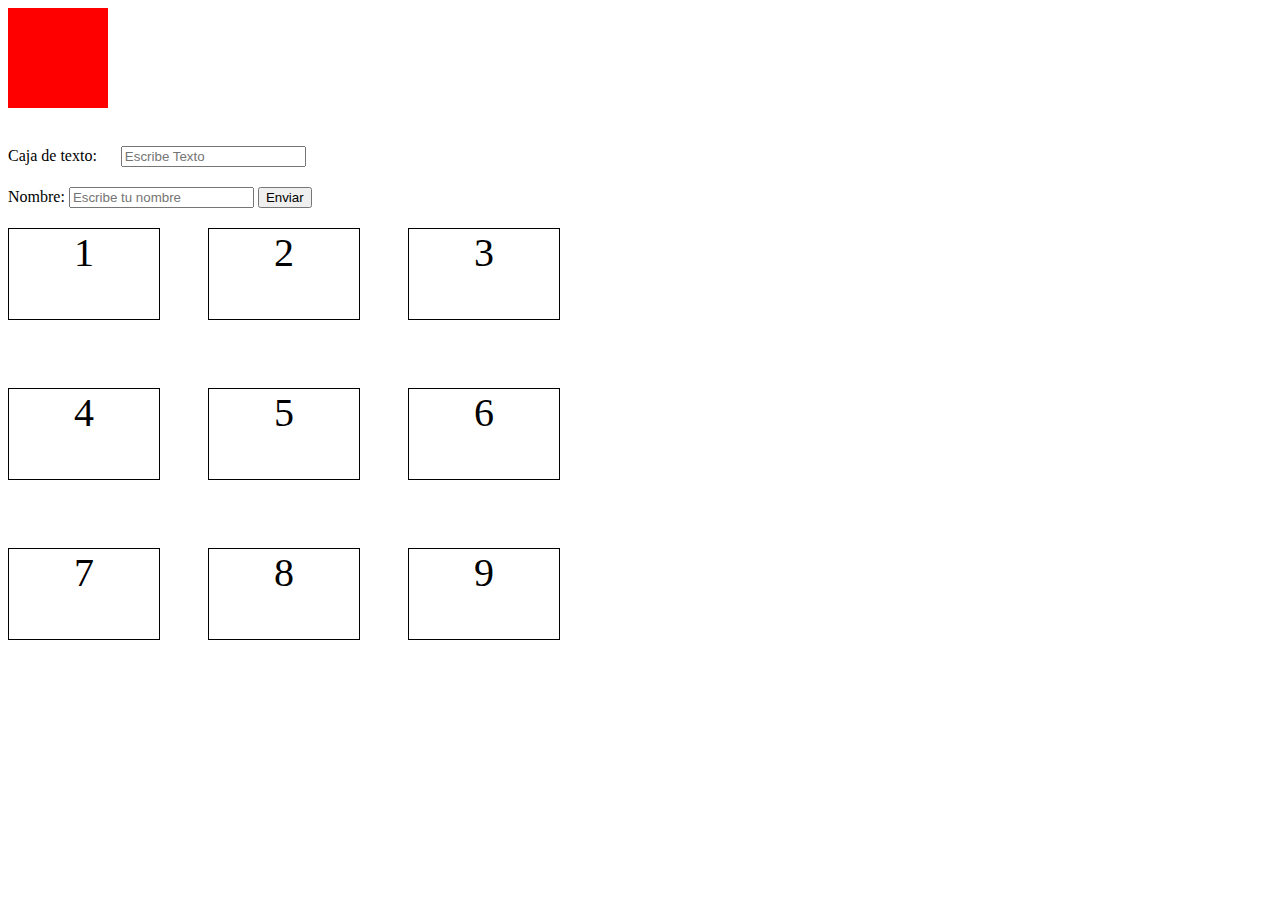
<file: Ejercicios_JavaScript_avanzados/Ejercicio1/index.html>
<!DOCTYPE html>
<html>
    <head>
        <meta charset="UTF-8">
        <title>Ejercicio 1 y 2 JavaScript Avanzado</title>
        <link rel="stylesheet" type="text/css" href="./styles.css" media="screen">
    </head>
    <body>
        <div class="box" id="box"></div>
        <br>
        Caja de texto: <input id="cajaTexto" type="text" placeholder="Escribe Texto" value=""/>
        
        <form id="formulario">
            Nombre: <input id="nombre" type="text" name="nombre" placeholder="Escribe tu nombre" value=""/>
            <button id="botonEnvio">Enviar</button>
        </form>
        <div id="gallery" class="gallery">
            <div class="gallery_item">1</div>
            <div class="gallery_item">2</div>
            <div class="gallery_item">3</div>
            <div class="gallery_item">4</div>
            <div class="gallery_item">5</div>
            <div class="gallery_item">6</div>
            <div class="gallery_item">7</div>
            <div class="gallery_item">8</div>
            <div class="gallery_item">9</div>
        </div>
        <script type="text/javascript" src="./scripts.js"></script>
    </body>

</html>
</file>
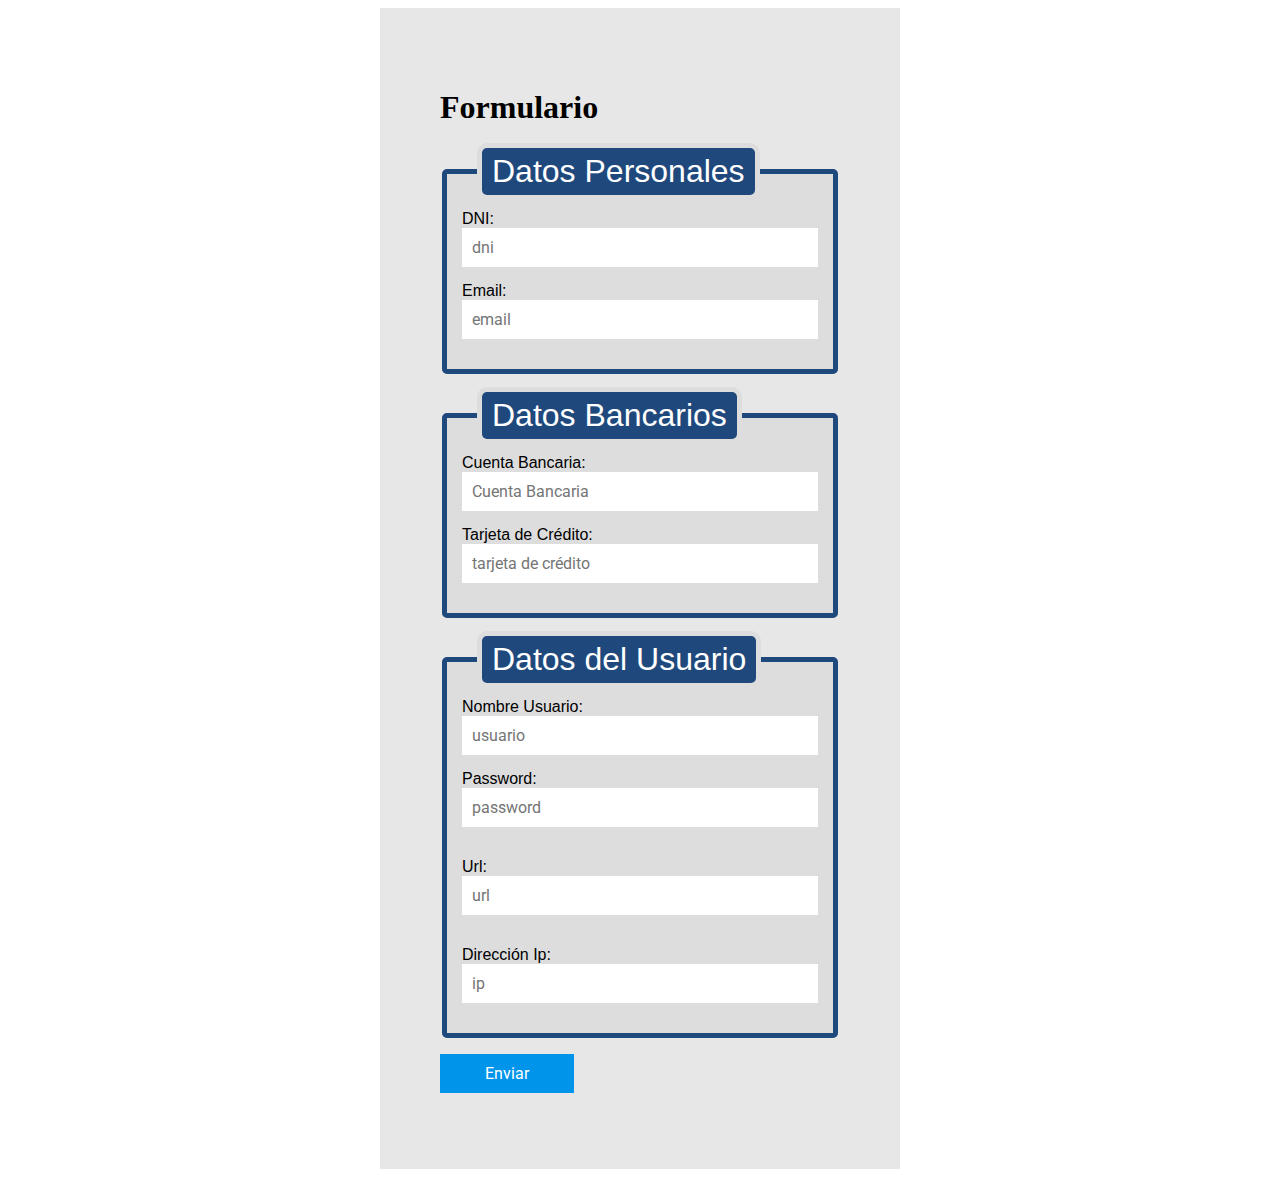
<file: Ejercicio Formulario/ValidacionFormularioGonzalo.html>
<!DOCTYPE html>
<html>
    <head>
        <meta charset="UTF-8">
        <title>Ejercicio Validación de Formulario</title>
        <link rel="stylesheet" type="text/css" href="./ValidacionFormularioGonzalo.css" media="screen">
        <!-- Usar la api de fonts de google para elegir una fuente en concreto -->
        <link rel="stylesheet"href="https://fonts.googleapis.com/css2?family=Roboto">
    </head>
    <body>
        <form id="formulario">
            <h1>Formulario</h1>
            <fieldset>
                <legend>Datos Personales</legend>
                <label>DNI: <input id="dni" type="text" name="dni" size="10" placeholder="dni"></label>
                <label>Email: <input id="email" type="email" name="email" size="20" placeholder="email"></label>
            </fieldset>
            <br>
            <fieldset>
                <legend>Datos Bancarios</legend>
                <label>Cuenta Bancaria: <input id="cuentaBancaria" Type="text" name="cuentaBancaria" placeholder="Cuenta Bancaria" size="20"></label>
                <label>Tarjeta de Crédito: <input id="tarjeta" type="text" name="tarjeta" placeholder="tarjeta de crédito" size="20"></label>
            </fieldset>
            <br>
            <fieldset>
                <legend>Datos del Usuario</legend>
                <label>Nombre Usuario: <input id="usuario" type="text" name="usuario" placeholder="usuario" size="20"></label>
                <label>Password: <input id="password" type="password" name="password" placeholder="password" size="20"></label>
                <label><p>Url: <input id="url" type="text" name="url" placeholder="url" size="20"></p></label>
                <label>Dirección Ip: <input id="ip" type="text" name="ip" placeholder="ip" size="15"></label>
            </fieldset>
            <p>
                <button id="enviar">Enviar</button>
            </p>
        </form>
        <script type="text/javascript" src="./validate.js"></script>
    </body>
</html>
</file>
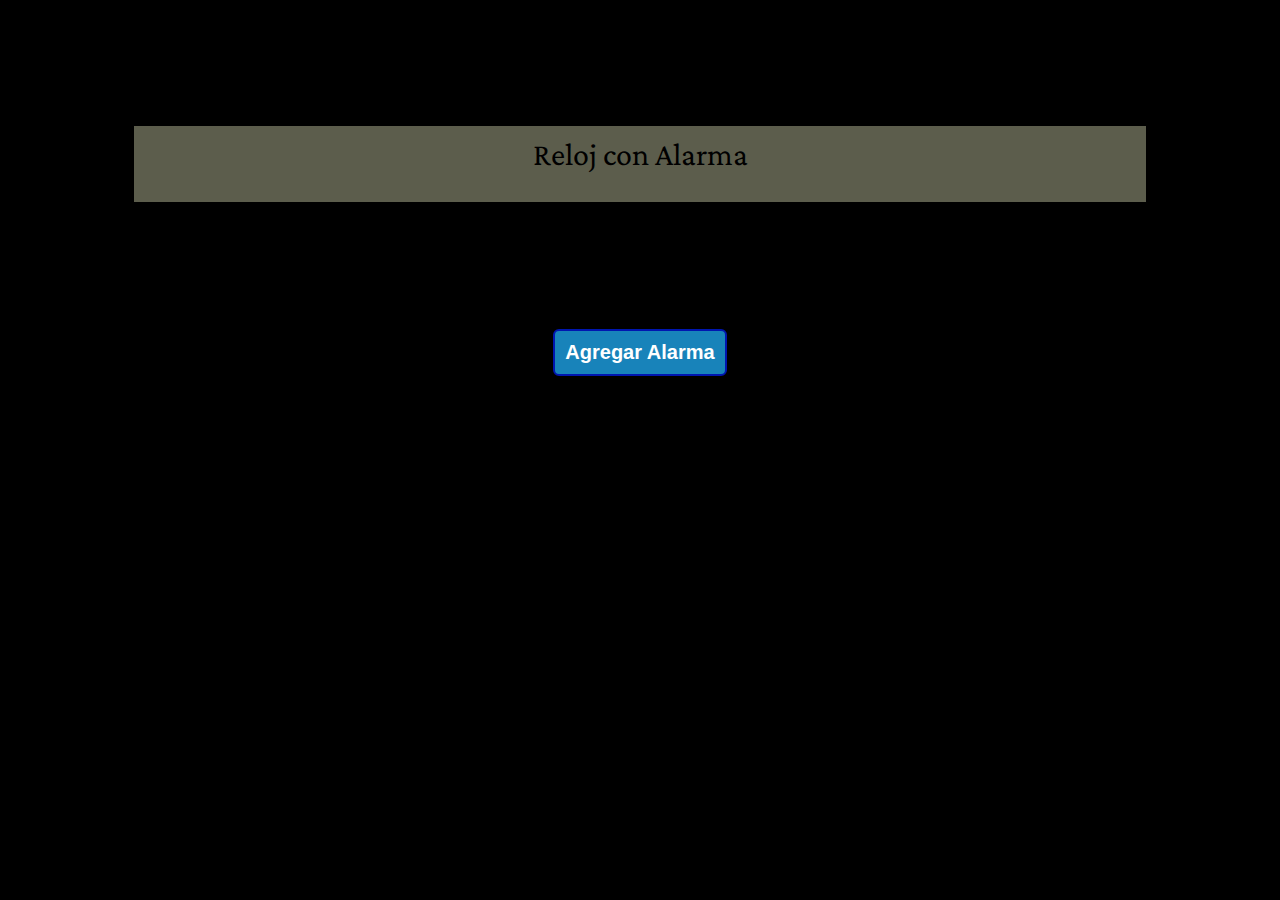
<file: Ejercicios_Date_and_Timers/Ejercicio2_Date_Timers_Gonzalo_index.html>
<!DOCTYPE html>
<html>
    <head>
        <meta charset="UTF-8">
        <title>Ejercicio 1 Date and Timers</title>
        <link rel="stylesheet" type="text/css" href="./Ejercicio2_Date_Timers_Gonzalo_style.css" media="screen">
        <!-- Usar la api de fonts de google para elegir una fuente en concreto -->
        <link rel="stylesheet"href="https://fonts.googleapis.com/css2?family=Crimson+Pro">
    </head>
    <body>
        <div class="main">
            <div class="reloj">Reloj con Alarma</div>
            <div class="hora" id="horaReloj"></div>
        </div>
        <button id="alarma">Agregar Alarma</button>
        <script type="text/javascript" src="./Ejercicio2_Date_Timers_Gonzalo_index.js"></script>
    </body>
</html>
</file>
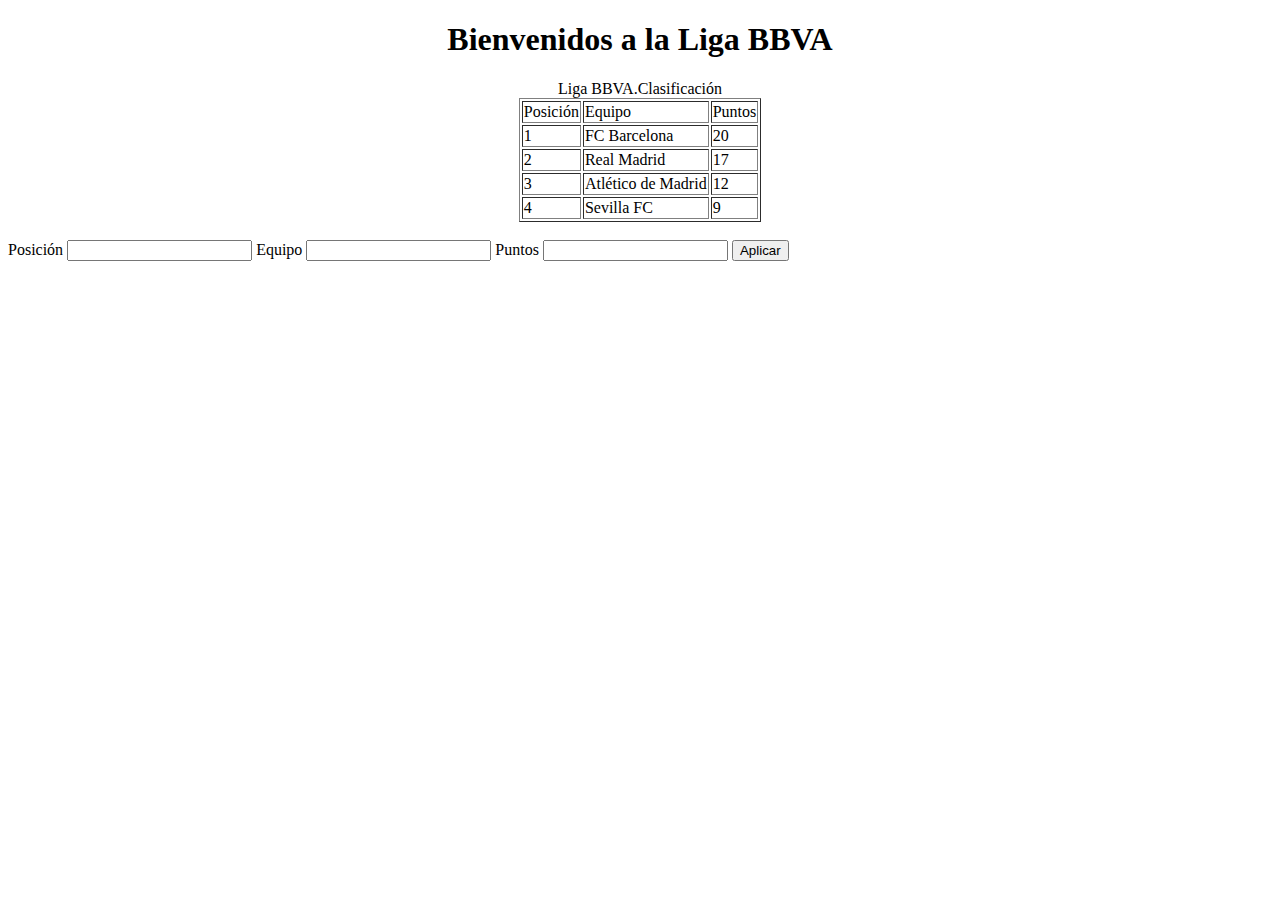
<file: Tarea_Inicial/Index_ligafutbol_ejercicio1.html>
<!DOCTYPE html>
<html>
    <head>
        <meta charset="UTF-8">
        <title>Liga de Futbol</title>
    </head>
    <body>
        <h1 align="center">Bienvenidos a la Liga BBVA</h1>
        <div id="tabla">
            <table align="center" border="1">
                <caption>Liga BBVA.Clasificación</caption>
                <tr>
                    <td>Posición</td>
                    <td>Equipo</td>
                    <td>Puntos</td>
                </tr>
                <tr>
                    <td>1</td>
                    <td>FC Barcelona</td>
                    <td>20</td>
                </tr>
                <tr>
                    <td>2</td>
                    <td>Real Madrid</td>
                    <td>17</td>
                </tr>
                <tr>
                    <td>3</td>
                    <td>Atlético de Madrid</td>
                    <td>12</td>
                </tr>
                <tr>
                    <td>4</td>
                    <td>Sevilla FC</td>
                    <td>9</td>
                </tr>
            </table>
            &nbsp
            <form action="/Index_ligafutbol" method="POST">
                <label for ="posicion">Posición</label>
                <input type ="text" id="posicion">
                <label for ="equipo">Equipo</label>
                <input type ="text" id="equipo">
                <label for ="puntos">Puntos</label>
                <input type ="text" id="puntos">
                <input type="button" id="boton" value="Aplicar" onclick="add()">
            </form>
        </div>
        <script type="text/javascript" src="./Index_ligafutbol.js"></script>
    </body> 
</html>
</file>
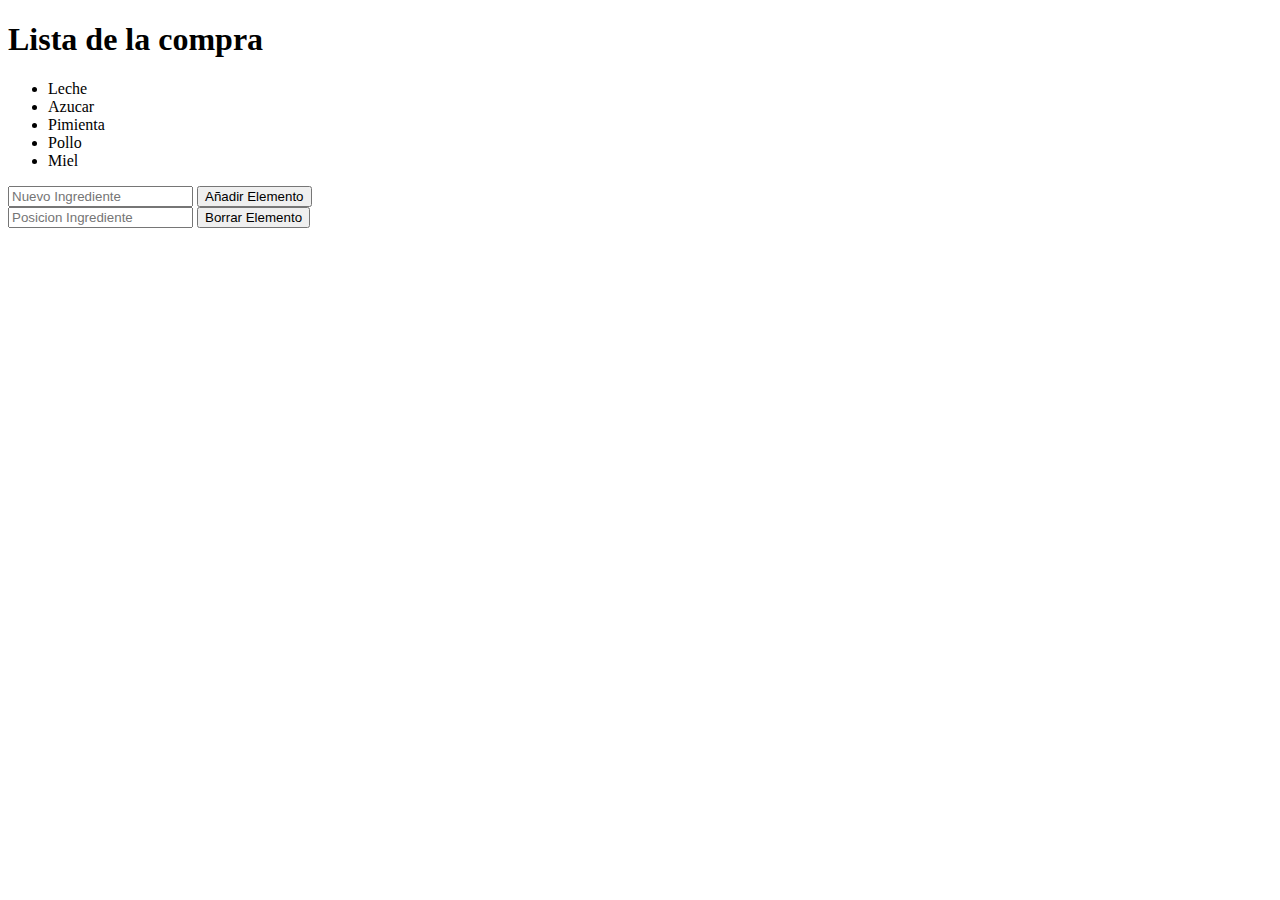
<file: Tarea_Inicial/lista_compra_ejercicio2.html>
<!DOCTYPE html>
<html>
    <head>
        <meta charset="UTF-8">
        <title>Lista de la compra</title>
    </head>
    <body>
        <h1><strong>Lista de la compra</strong></h1>
        <ul id="lista">
            <li>Leche</li>
            <li>Azucar</li>
            <li>Pimienta</li>
            <li>Pollo</li>
            <li>Miel</li>
        </ul>
        <form>
            <label for="texto"></button>
            <input id="elemento" type="text" placeholder="Nuevo Ingrediente" value="">
            
            <input type="button" onclick="addElemento()" value="Añadir Elemento"></button> <br>
    
            <label for="texto"></button>
            <input id="posicion" type="text" placeholder="Posicion Ingrediente" value="">
            
            <input type="button" onclick="eliminarElemento()" value="Borrar Elemento"></button>
        </form>
        <script type="text/javascript" src="./lista_compra_ejercicio2.js"></script>
    </body>
    
</html>
</file>
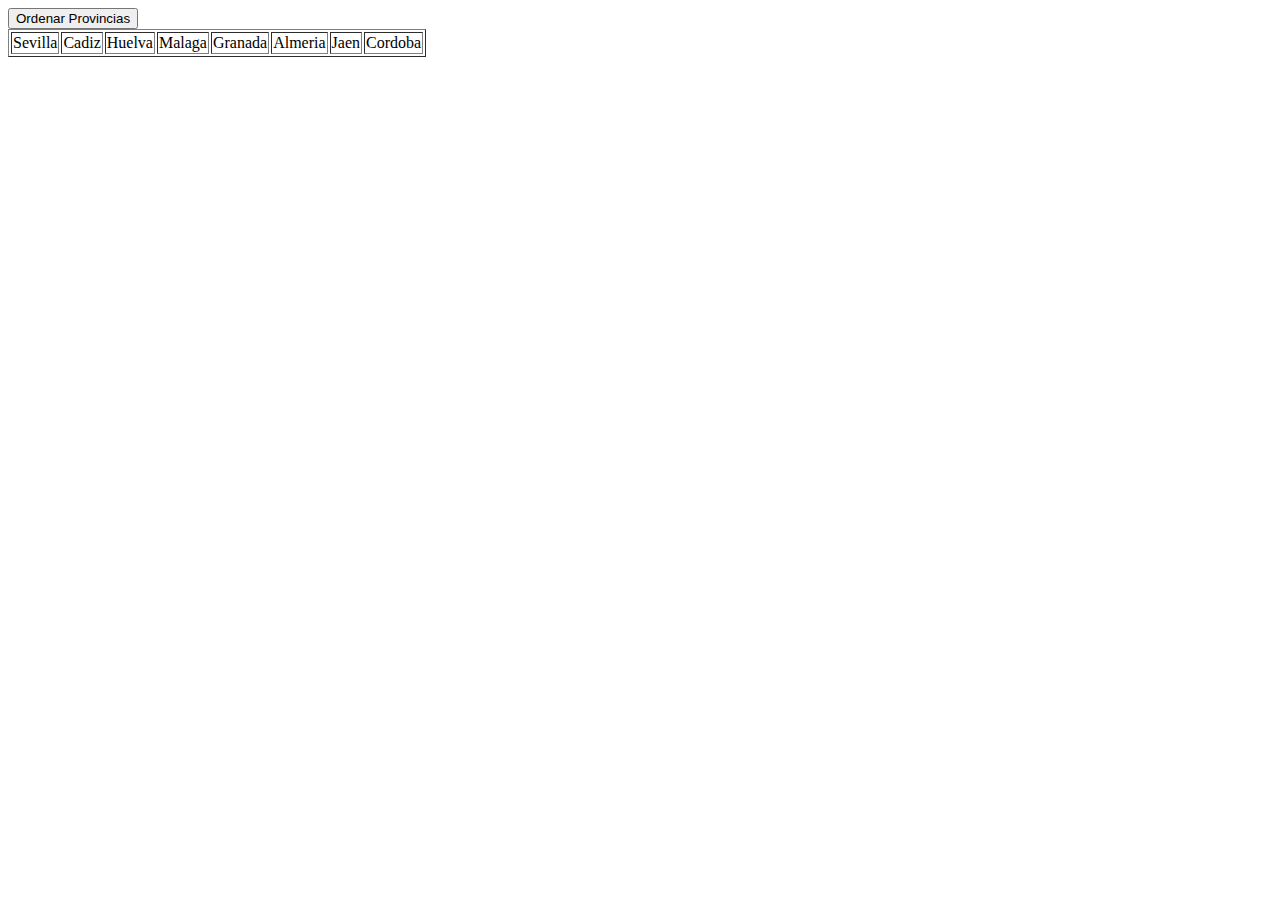
<file: Tarea_Inicial/provincias_ejercicio3.html>
<!DOCTYPE html>
<html>
    <head>
        <meta charset="UTF-8">
        <title>Lista de provincias ordenadas</title>
    </head>
    <body>
        <button onclick="ordenar()">Ordenar Provincias</button>
        <script type="text/javascript" src="./provincias_ejercicio3.js"></script>
    </body>
   
</html>
</file>
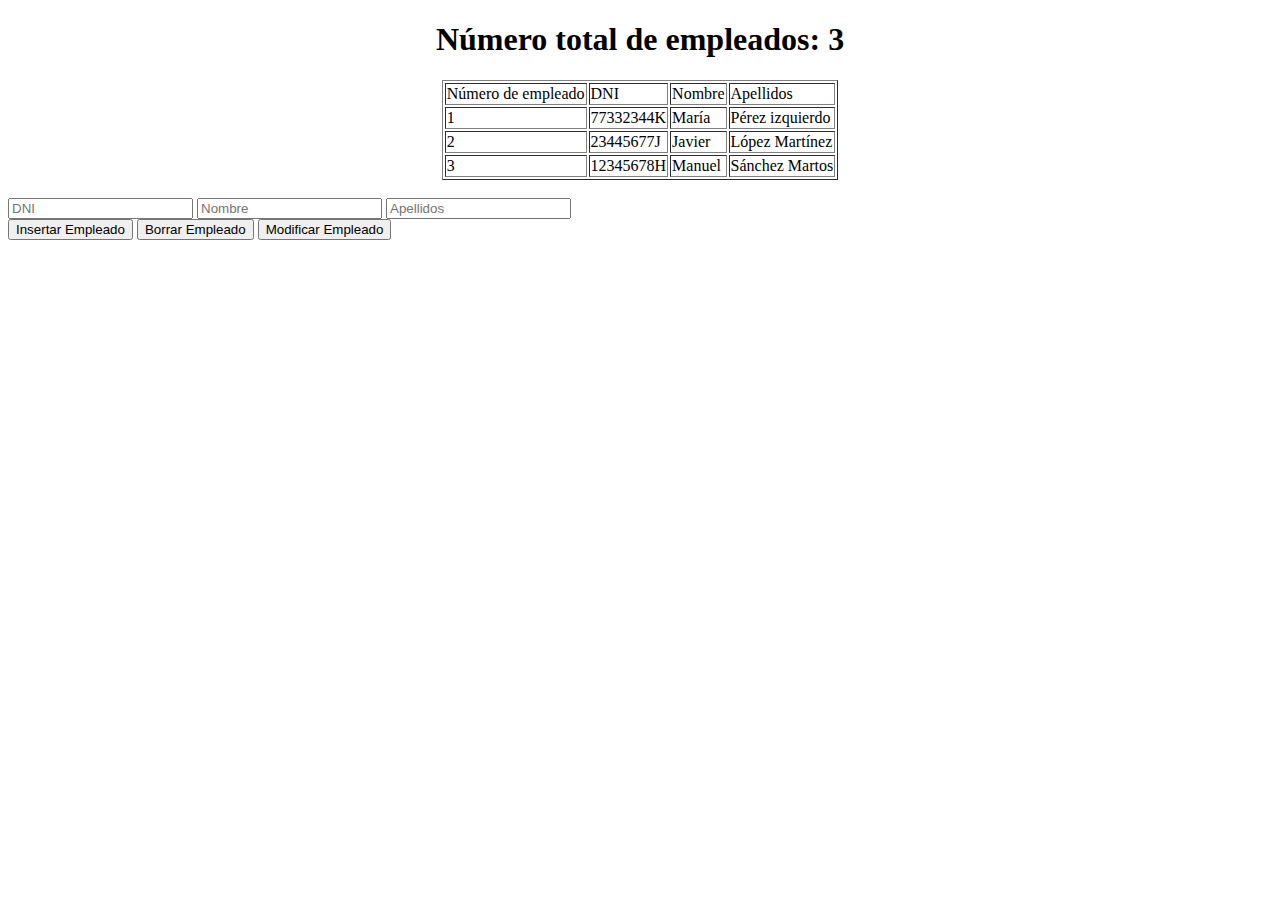
<file: Tarea_Autoevaluacion/Examen_acabado_casa/gonzaloEjercicio2.html>
<!DOCTYPE html>
<html>
    <head>
        <meta charset="UTF-8">
        <title>Ejercicio 2</title>
    </head>
    <body>
        <h1 align="center">Número total de empleados: 3</h1>
        <table id= tabla align="center" border="1">
            <tr>
                <td>Número de empleado</td>
                <td>DNI</td>
                <td>Nombre</td>
                <td>Apellidos</td>
            </tr>
            <tr>
                <td>1</td>
                <td>77332344K</td>
                <td>María</td>
                <td>Pérez izquierdo</td>
            </tr>
            <tr>
                <td>2</td>
                <td>23445677J</td>
                <td>Javier</td>
                <td>López Martínez</td>
            </tr>
            <tr>
                <td>3</td>
                <td>12345678H</td>
                <td>Manuel</td>
                <td>Sánchez Martos</td>
            </tr>
        </table>
        <br>
        <form>
            <input id="dni" type="text" placeholder="DNI" value="">
            <input id="nombre" type="text" placeholder="Nombre" value="">
            <input id="apellidos" type="text" placeholder="Apellidos" value="">
        </form>
        <button id="botonAdd"onclick="add()">Insertar Empleado</button>
        <button id="botonEliminar"onclick="borrar()">Borrar Empleado</button>
        <button id="botonModificar"onclick="modificar()">Modificar Empleado</button>
        <script type="text/javascript" src="./gonzaloEjercicio2.js"></script>
    </body>
</html>
</file>
<file: Ejercicios_JavaScript_avanzados/Ejercicio1/styles.css>
.box {
    width: 100px;
    height: 100px;
    background: red;
}

.boxVerde {
    width: 100px;
    height: 100px;
    background: green;
}

#cajaTexto {
    margin: 20px;
}

.gallery{
    display: grid;
    grid-template-columns: repeat(3,1fr);
    gap: 3em;
    width: 200px;
}

.gallery_item {
  width: 150px;
  height: 90px;
  border: solid 1px black;
  margin-top: 20px;
  text-align: center;
  font-size: 40px;
  
}
.gallery_click {
    width: 150px;
    height: 90px;
    border: solid 1px black;
    background: #19167e;
    margin-top: 20px;
    text-align: center;
    font-size: 40px;
    
  }
</file>
<file: Ejercicio Formulario/ValidacionFormularioGonzalo.css>
form{
    padding: 60px;
    max-width: 400px;
    background-color: #E7E7E7;
    margin: 0 auto;
  }
  form input{
    margin-bottom: 15px;
    font-family: "Roboto", sans-serif;
    width: 100%;
    padding: 10px;
    -webkit-box-sizing: border-box;
    box-sizing: border-box; 
    border: none; 
    color: #525c66; 
    font-size: 1em;
    resize: horizontal; 
  }

  fieldset {
    font-family: sans-serif;
    border: 5px solid #1F497D;
    background: #ddd;
    border-radius: 5px;
    padding: 15px;
}

  fieldset legend {
    background: #1F497D;
    color: #fff;
    padding: 5px 10px ;
    font-size: 32px;
    border-radius: 5px;
    box-shadow: 0 0 0 5px #ddd;
    margin-left: 20px;
}

  #enviar {
	display: block;
	background-color: #0095eb;
	padding: 10px 45px 10px 45px;
	border: 0;
	font-size: 1em; 
	color: 	white;
  font-family: "Roboto", sans-serif;
}
#enviar:hover{
	background-color: #046193;
}
</file>
<file: Ejercicios_Date_and_Timers/Ejercicio2_Date_Timers_Gonzalo_style.css>
/*Todos los elementos de la página*/
* {
    text-align: center;
    box-sizing: border-box;
}
/* Fondo y color del texto*/
body {
    background: black;
    color: black;
    font-family:'Crimson Pro';
}
/*Fondo del reloj*/
.main{
    margin: 10%;
    padding: 10px;
    background: #5c5d4c;
}
/*Tamaño de la fuente del reloj*/
.reloj{
    font-size: 2em;
}
/*Tamaño y posición de la hora*/
#horaReloj{
    width: 100%;
    padding: 10px;
    font-size: 3em;
}

#alarma{
    text-decoration: none;
    padding: 10px;
    font-weight: 600;
    font-size: 20px;
    color: #ffffff;
    background-color: #1883ba;
    border-radius: 6px;
    border: 2px solid #0016b0;
  
}

#alarma:hover{
    color: #1883ba;
    background-color: #ffffff;
}
</file>
